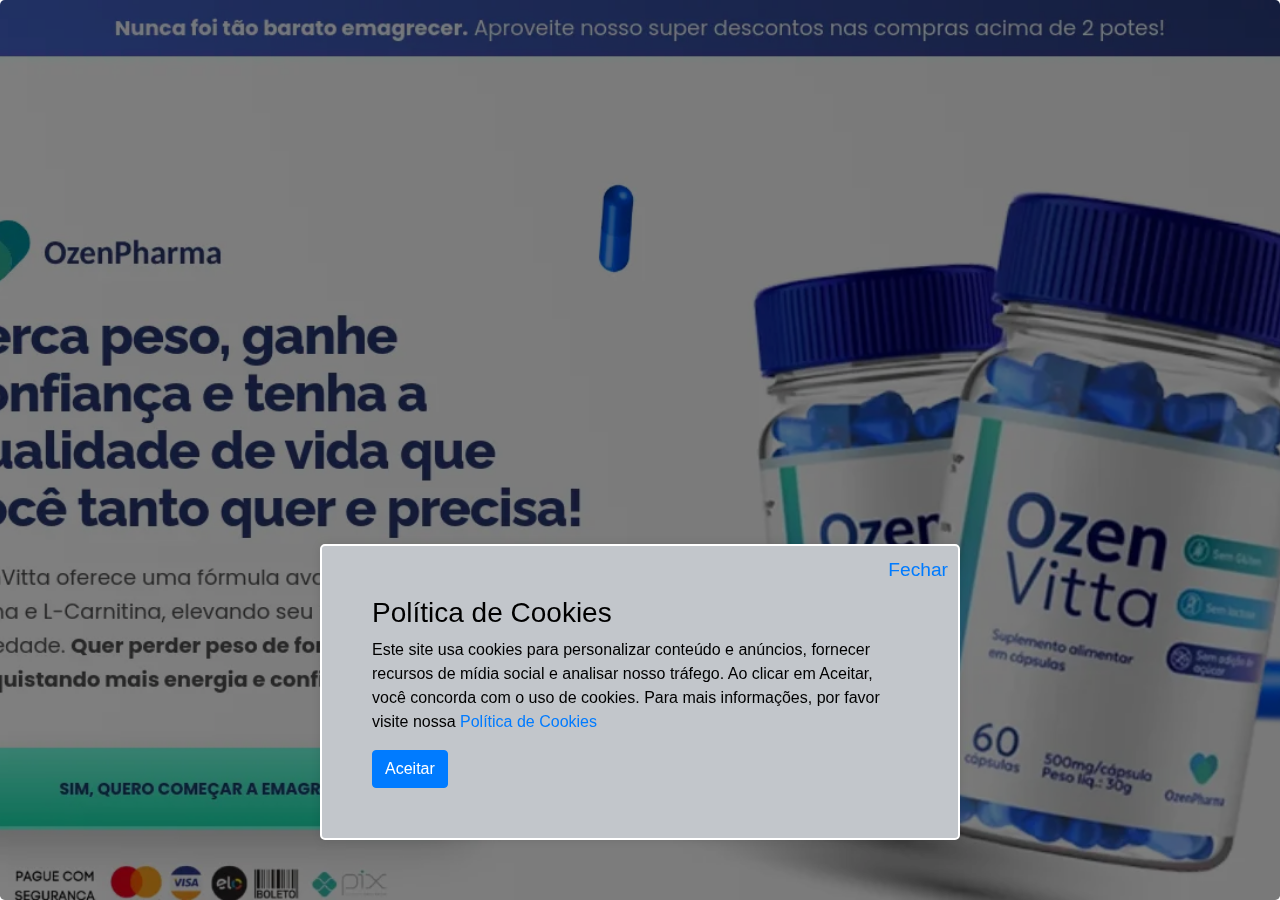
<file: index.html>
<!DOCTYPE html>

    <html lang="pt-BR">

    

<!-- Added by HTTrack --><meta http-equiv="content-type" content="text/html;charset=UTF-8" /><!-- /Added by HTTrack -->
<head>

        
    <meta itemprop="name" content="">
    <meta itemprop="description" content="">
    <meta name="description" content="">
 <link rel="shortcut icon" href="#" /><meta itemprop="image" content=""><meta property="og:title" content=""/>
    <meta property="og:description" content=""><meta property="og:url" content="ozenvitta.html">
    <meta property="og:type" content="website"><meta name="twitter:title" content="">
    <meta name="twitter:description" content="">
    <meta name="twitter:card" content="summary"><meta name="twitter:image" content=""><meta name="viewport" content="width=device-width, initial-scale=1.0"> 
    <title>Ozenvitta Braip - Aqui você favorece sua saúde!</title>     
     <meta charset="UTF-8">
        <link rel="stylesheet" href="wp-content/plugins/super-presell/assets/bootstrap/css/bootstrap.min.css">

        <style>

            .topCopyDesk {
                display: block;
            }

            .topCopyMobi {
                display: none;
            }

            .cookie-popup {
                position: fixed;
                bottom: 60px;
                left: 50%;
                transform: translateX(-50%);
                background-color: #C2C6CB;
                border: white 2px solid;
                color: black;
                padding: 50px;
                border-radius: 5px;
                z-index: 1000;
                box-shadow: 0 0 10px rgba(0, 0, 0, 0.1);
            }

            .close-btn {
                background: none;
                border: none;
                font-size: 1.2rem;
                position: absolute;
                top: 10px;
                right: 10px;
                cursor: pointer;
            }

            @media (max-width: 767px) {

                .topCopyDesk {
                    display: none;
                }

                .topCopyMobi {
                    display: block;
                }

                .cookie-popupMob {
                    position: fixed;
                    bottom: 60px;
                    left: 5%;
                    max-width: 90%;
                    background-color: #C2C6CB;
                    border: white 2px solid;
                    color: black;
                    padding: 50px;
                    border-radius: 5px;
                    z-index: 1000;
                    box-shadow: 0 0 10px rgba(0, 0, 0, 0.1);
                }

            }
        </style>

<link rel="icon" href="https://ozenvitta.com/wp-content/uploads/2024/04/cropped-marca-ozenpharma-32x32.webp"
sizes="32x32" />
<link rel="icon" href="https://ozenvitta.com/wp-content/uploads/2024/04/cropped-marca-ozenpharma-192x192.webp"
sizes="192x192" />


    </head>
    <body style="background-color: #ffffff;">

    
    <div class="topCopyDesk">
        <div class="jumbotron d-flex align-items-center min-vh-100" style="background-color: #ffffff; padding: 0px; margin:0px; height: 100%;  background-image: url([data-uri]); filter: brightness(50%); background-position: top; background-size: cover; background-repeat: no-repeat;">
            <div class="container"></div>
        </div>

        <div class="cookie-popup">
            <a href="./pvbrp/index.html" class="close-btn" id="close-popup">Fechar</a>
            <h3>Política de Cookies</h3>
            <p>
                Este site usa cookies para personalizar conteúdo e anúncios, fornecer recursos de mídia social e analisar nosso tráfego. Ao clicar em Aceitar, você concorda com o uso de cookies. Para mais informações, por favor visite nossa <a href="./pvbrp/index.html">Política de Cookies</a>
            </p>
            <a href="./pvbrp/index.html" id="accept-cookies" class="btn btn-primary">Aceitar</a>
        </div>
    </div>

    <div class="topCopyMobi">
        <div class="jumbotron d-flex align-items-center min-vh-100" style="background-color: #ffffff; padding: 0px; margin:0px; height: 100%; background-image: url([data-uri]); filter: brightness(50%); background-position: top; background-size: cover; background-repeat: no-repeat;">
            <div class="container"></div>
        </div>

        <div  class="cookie-popupMob">
            <a href="./pvbrp/index.html" class="close-btn" id="close-popup">Fechar</a>
            <h3>Política de Cookies</h3>
            <p>
                Este site usa cookies para personalizar conteúdo e anúncios, fornecer recursos de mídia social e analisar nosso tráfego. Ao clicar em Aceitar, você concorda com o uso de cookies. Para mais informações, por favor visite nossa <a href="./pvbrp/index.html">Política de Cookies</a>
            </p>
            <a href="./pvbrp/index.html" id="accept-cookies" class="btn btn-primary">Aceitar</a>
        </div>

    </div>

    <script type='text/javascript' src='wp-content/plugins/super-presell/assets/js/jquery.min.js'></script>

    

        </body>
    

</html>
</file>
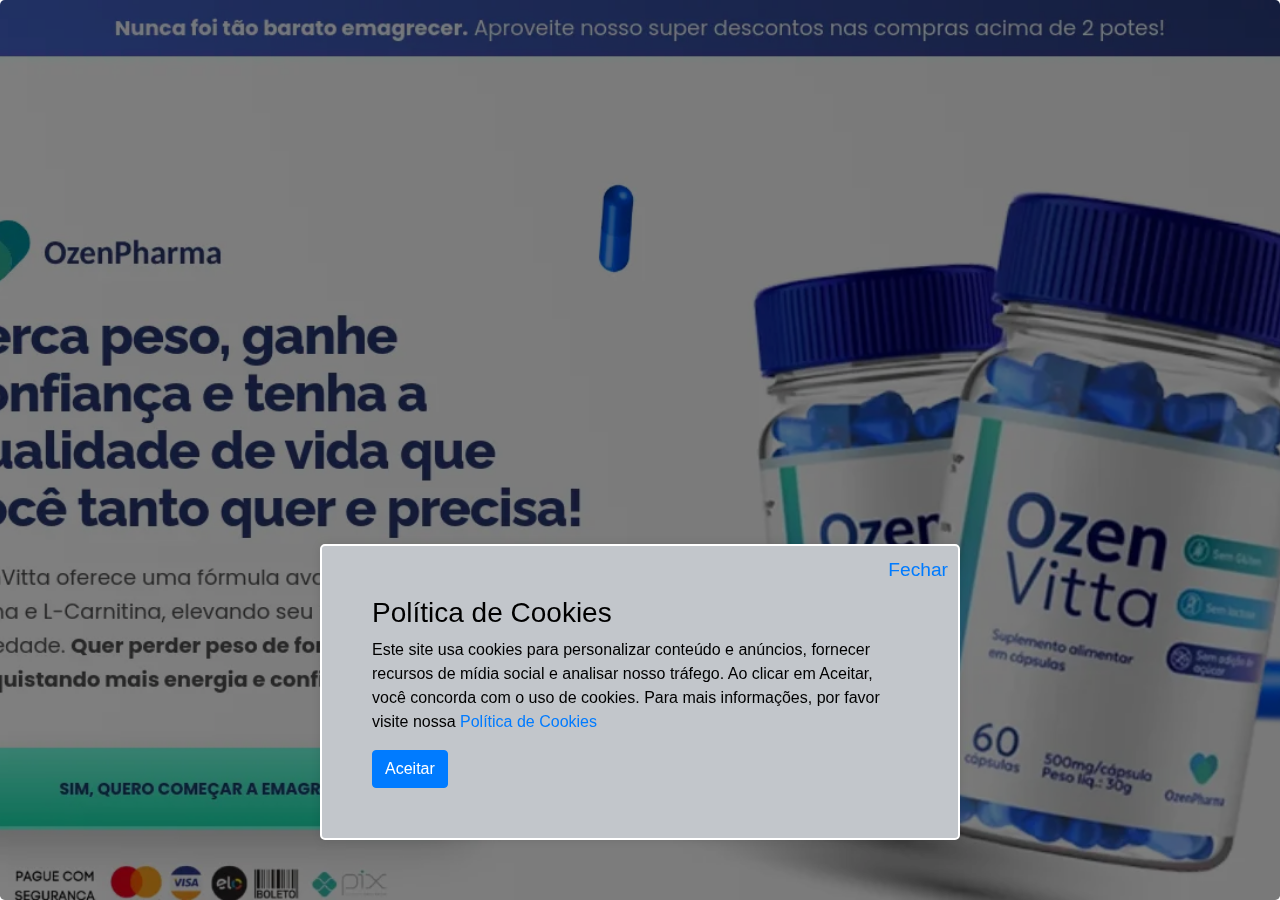
<file: cuidadonatural.html>
<!DOCTYPE html>

<html lang="pt-BR">



<!-- Added by HTTrack --><meta http-equiv="content-type" content="text/html;charset=UTF-8" /><!-- /Added by HTTrack -->
<head>

    
<meta itemprop="name" content="">
<meta itemprop="description" content="">
<meta name="description" content="">
<link rel="shortcut icon" href="#" /><meta itemprop="image" content=""><meta property="og:title" content=""/>
<meta property="og:description" content=""><meta property="og:url" content="ozenvitta.html">
<meta property="og:type" content="website"><meta name="twitter:title" content="">
<meta name="twitter:description" content="">
<meta name="twitter:card" content="summary"><meta name="twitter:image" content=""><meta name="viewport" content="width=device-width, initial-scale=1.0"> 
<title>Ozenvitta Braip - Aqui você favorece sua saúde!</title>     
 <meta charset="UTF-8">
    <link rel="stylesheet" href="wp-content/plugins/super-presell/assets/bootstrap/css/bootstrap.min.css">

    <style>

        .topCopyDesk {
            display: block;
        }

        .topCopyMobi {
            display: none;
        }

        .cookie-popup {
            position: fixed;
            bottom: 60px;
            left: 50%;
            transform: translateX(-50%);
            background-color: #C2C6CB;
            border: white 2px solid;
            color: black;
            padding: 50px;
            border-radius: 5px;
            z-index: 1000;
            box-shadow: 0 0 10px rgba(0, 0, 0, 0.1);
        }

        .close-btn {
            background: none;
            border: none;
            font-size: 1.2rem;
            position: absolute;
            top: 10px;
            right: 10px;
            cursor: pointer;
        }

        @media (max-width: 767px) {

            .topCopyDesk {
                display: none;
            }

            .topCopyMobi {
                display: block;
            }

            .cookie-popupMob {
                position: fixed;
                bottom: 60px;
                left: 5%;
                max-width: 90%;
                background-color: #C2C6CB;
                border: white 2px solid;
                color: black;
                padding: 50px;
                border-radius: 5px;
                z-index: 1000;
                box-shadow: 0 0 10px rgba(0, 0, 0, 0.1);
            }

        }
    </style>

<link rel="icon" href="https://ozenvitta.com/wp-content/uploads/2024/04/cropped-marca-ozenpharma-32x32.webp"
sizes="32x32" />
<link rel="icon" href="https://ozenvitta.com/wp-content/uploads/2024/04/cropped-marca-ozenpharma-192x192.webp"
sizes="192x192" />


</head>
<body style="background-color: #ffffff;">


<div class="topCopyDesk">
    <div class="jumbotron d-flex align-items-center min-vh-100" style="background-color: #ffffff; padding: 0px; margin:0px; height: 100%;  background-image: url([data-uri]); filter: brightness(50%); background-position: top; background-size: cover; background-repeat: no-repeat;">
        <div class="container"></div>
    </div>

    <div class="cookie-popup">
        <a href="./pvbrp/index.html" class="close-btn" id="close-popup">Fechar</a>
        <h3>Política de Cookies</h3>
        <p>
            Este site usa cookies para personalizar conteúdo e anúncios, fornecer recursos de mídia social e analisar nosso tráfego. Ao clicar em Aceitar, você concorda com o uso de cookies. Para mais informações, por favor visite nossa <a href="./pvbrp/index.html">Política de Cookies</a>
        </p>
        <a href="./pvbrp/index.html" id="accept-cookies" class="btn btn-primary">Aceitar</a>
    </div>
</div>

<div class="topCopyMobi">
    <div class="jumbotron d-flex align-items-center min-vh-100" style="background-color: #ffffff; padding: 0px; margin:0px; height: 100%; background-image: url([data-uri]); filter: brightness(50%); background-position: top; background-size: cover; background-repeat: no-repeat;">
        <div class="container"></div>
    </div>

    <div  class="cookie-popupMob">
        <a href="./pvbrp/index.html" class="close-btn" id="close-popup">Fechar</a>
        <h3>Política de Cookies</h3>
        <p>
            Este site usa cookies para personalizar conteúdo e anúncios, fornecer recursos de mídia social e analisar nosso tráfego. Ao clicar em Aceitar, você concorda com o uso de cookies. Para mais informações, por favor visite nossa <a href="./pvbrp/index.html">Política de Cookies</a>
        </p>
        <a href="./pvbrp/index.html" id="accept-cookies" class="btn btn-primary">Aceitar</a>
    </div>

</div>

<script type='text/javascript' src='wp-content/plugins/super-presell/assets/js/jquery.min.js'></script>



    </body>


</html>
</file>
